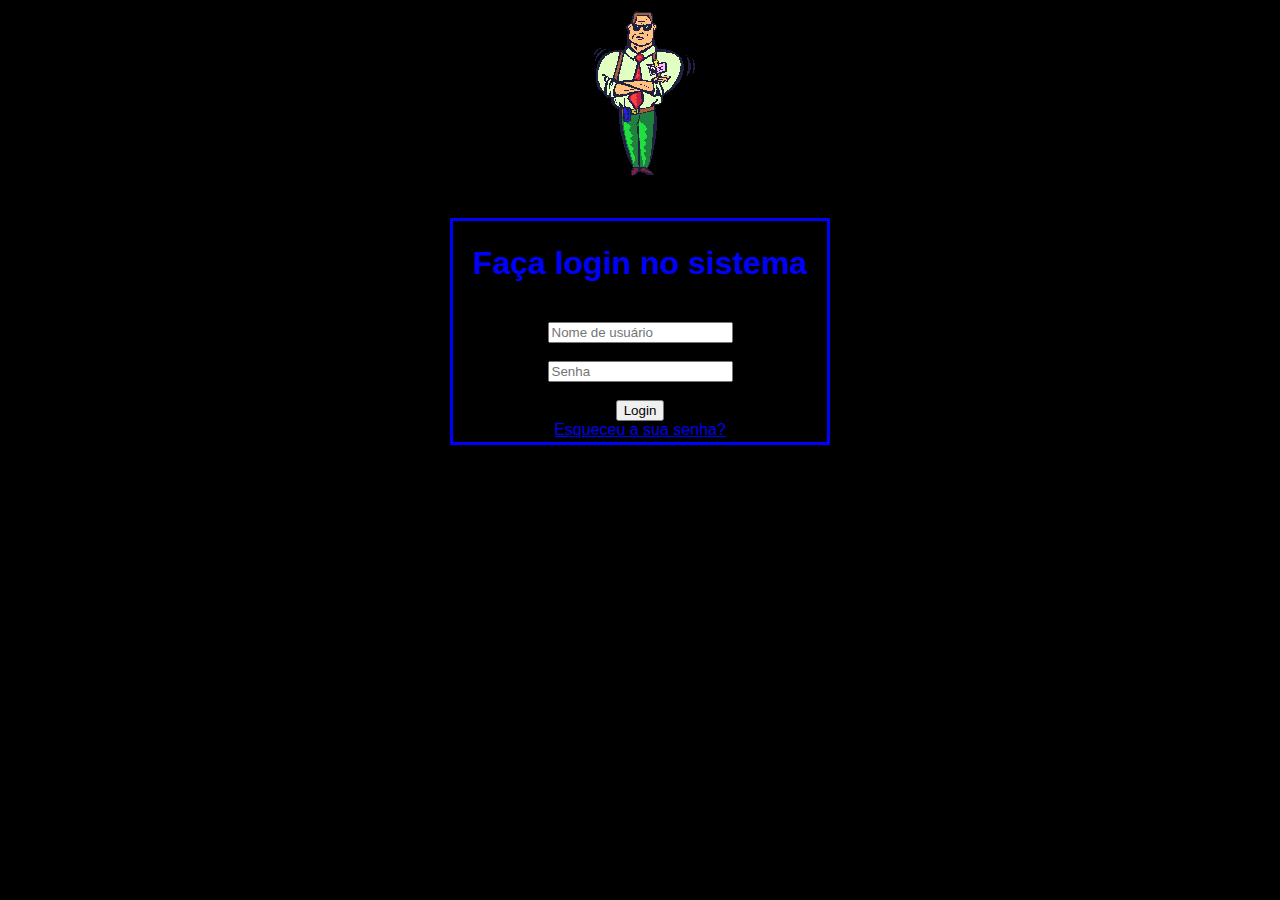
<file: index.html>
<!DOCTYPE html>
<html lang="en">
<head>
    <meta charset="UTF-8">
    
    <title>Document</title>
    <link rel="stylesheet" href="estilo.css">
</head>
<header>
<center>
<img src="seguranca-imagem-animada-0004.gif" alt="">


</center>


</header>
<body>
  
  <div class="entrar">

      
      <div id="all">
        <div id="login-box">
          <div id="login-header">
            <h1>Faça login no sistema</h1>
          </div>
          <br />
          <div id="login-inputs">
            <input type="text" placeholder="Nome de usuário" name="usuario"><br />
            <br />
            <input type="password" placeholder="Senha" name="senha">
          </div>
          <br />
          <div id="enviar">
            <input type="button" onclick="Login()" class="botao" value="Login"><br />
            <a href="#">Esqueceu a sua senha?</a>
          </div>
        </div>
      </div>   

<script>
      function Login() {
        var done=0;
        var usuario = document.getElementsByName('usuario')[0].value;
        usuario=usuario.toLowerCase();
        var senha= document.getElementsByName('senha')[0].value;
        seha=senha.toLowerCase();
        if (usuario=="admin" && senha=="admin") {
          window.location="principal.html";
          done=1;
        }
        if (done==0) { alert("DADOS INCORRETOS!!!!"); }
      }

</script>


</div>
</body>
</html>
</file>
<file: estilo.css>
@charset "utf-8";
body{

background-color: black;
color: blue;
text-decoration:strong;
font-family: Arial, Helvetica, sans-serif;

}




.entrar {

margin-top: 3%;
margin-left: 35%;
margin-right: 35%;
border-style: solid;
border-color: blue;
border-width: 3px;
text-align: center;
padding: 3px;


}
</file>
